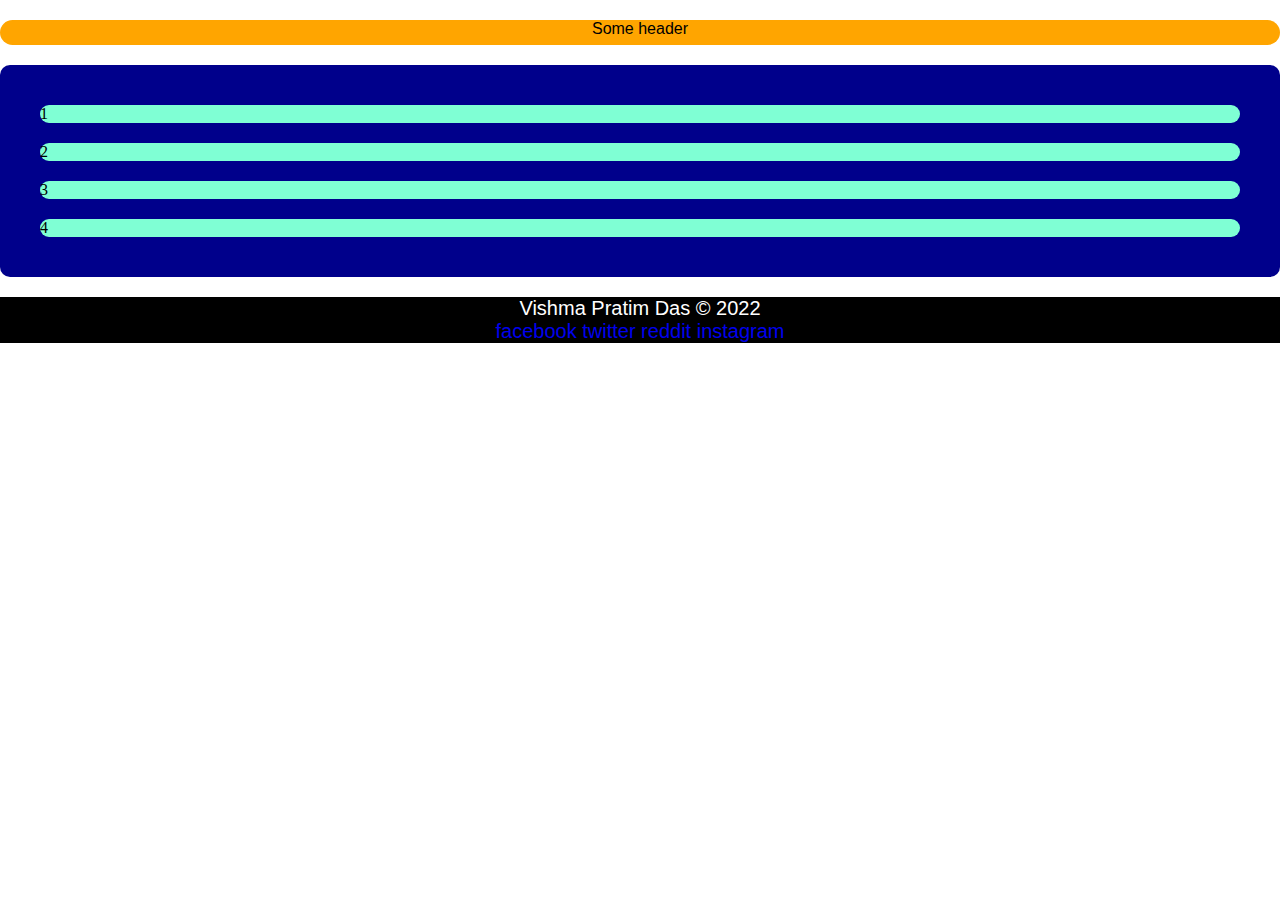
<file: understand/float/index.html>
<!DOCTYPE html>
<html lang="en" dir="ltr">
  <head>
    <link rel="stylesheet" href="styles.css">
    <meta charset="utf-8">
    <title></title>
  </head>
  <body>
    <div class="wrapper">
      <header class="header">
        Some header
      </header>

      <div class="container">
        <div class="childcontainer">1</div>
        <div class="childcontainer">2</div>
        <div class="childcontainer">3</div>
        <div class="childcontainer">4</div>
      </div>

      <footer class="footer">
        Vishma Pratim Das &copy; 2022<br>
        <ul>
          <li><a href="#">facebook</a></li>
          <li><a href="#">twitter</a></li>
          <li><a href="#">reddit</a></li>
          <li><a href="#">instagram</a></li>
        </ul>
      </footer>

    </div>
  </body>
</html>
</file>
<file: understand/float/styles.css>
/* reset everything to zero */
*{
  margin: 0px;
  padding: 0px;
}

.header{
  background-color: #F9F9F9;
  border-left: 5px #F0F0F0;
  min-height: 25px;
  text-align: center;
  font-family: sans-serif;
  border-radius: 20px;
  background-color: orange;
  margin: 20px 0px 20px 0px;
}

.container{
  background-color: darkblue;
  min-height: 80px;
  padding: 20px 20px 20px 20px;
  border-radius: 10px;
  margin: 0px 0px 20px 0px;
}

.childcontainer{
  background-color: aquamarine;
  margin: 20px;
  border-radius: 20px;
}

.footer{
  background-color: black;
  color: white;
  font-family: sans-serif;
  text-align: center;
  min-height: 25px;
  font-size: 20px;
}

.footer ul li{
  display: inline-block;
}

.footer ul li a:hover{
  text-decoration: underline;
  color: #FC1110;
}

.footer ul li a{
  text-decoration: none;
}
</file>
